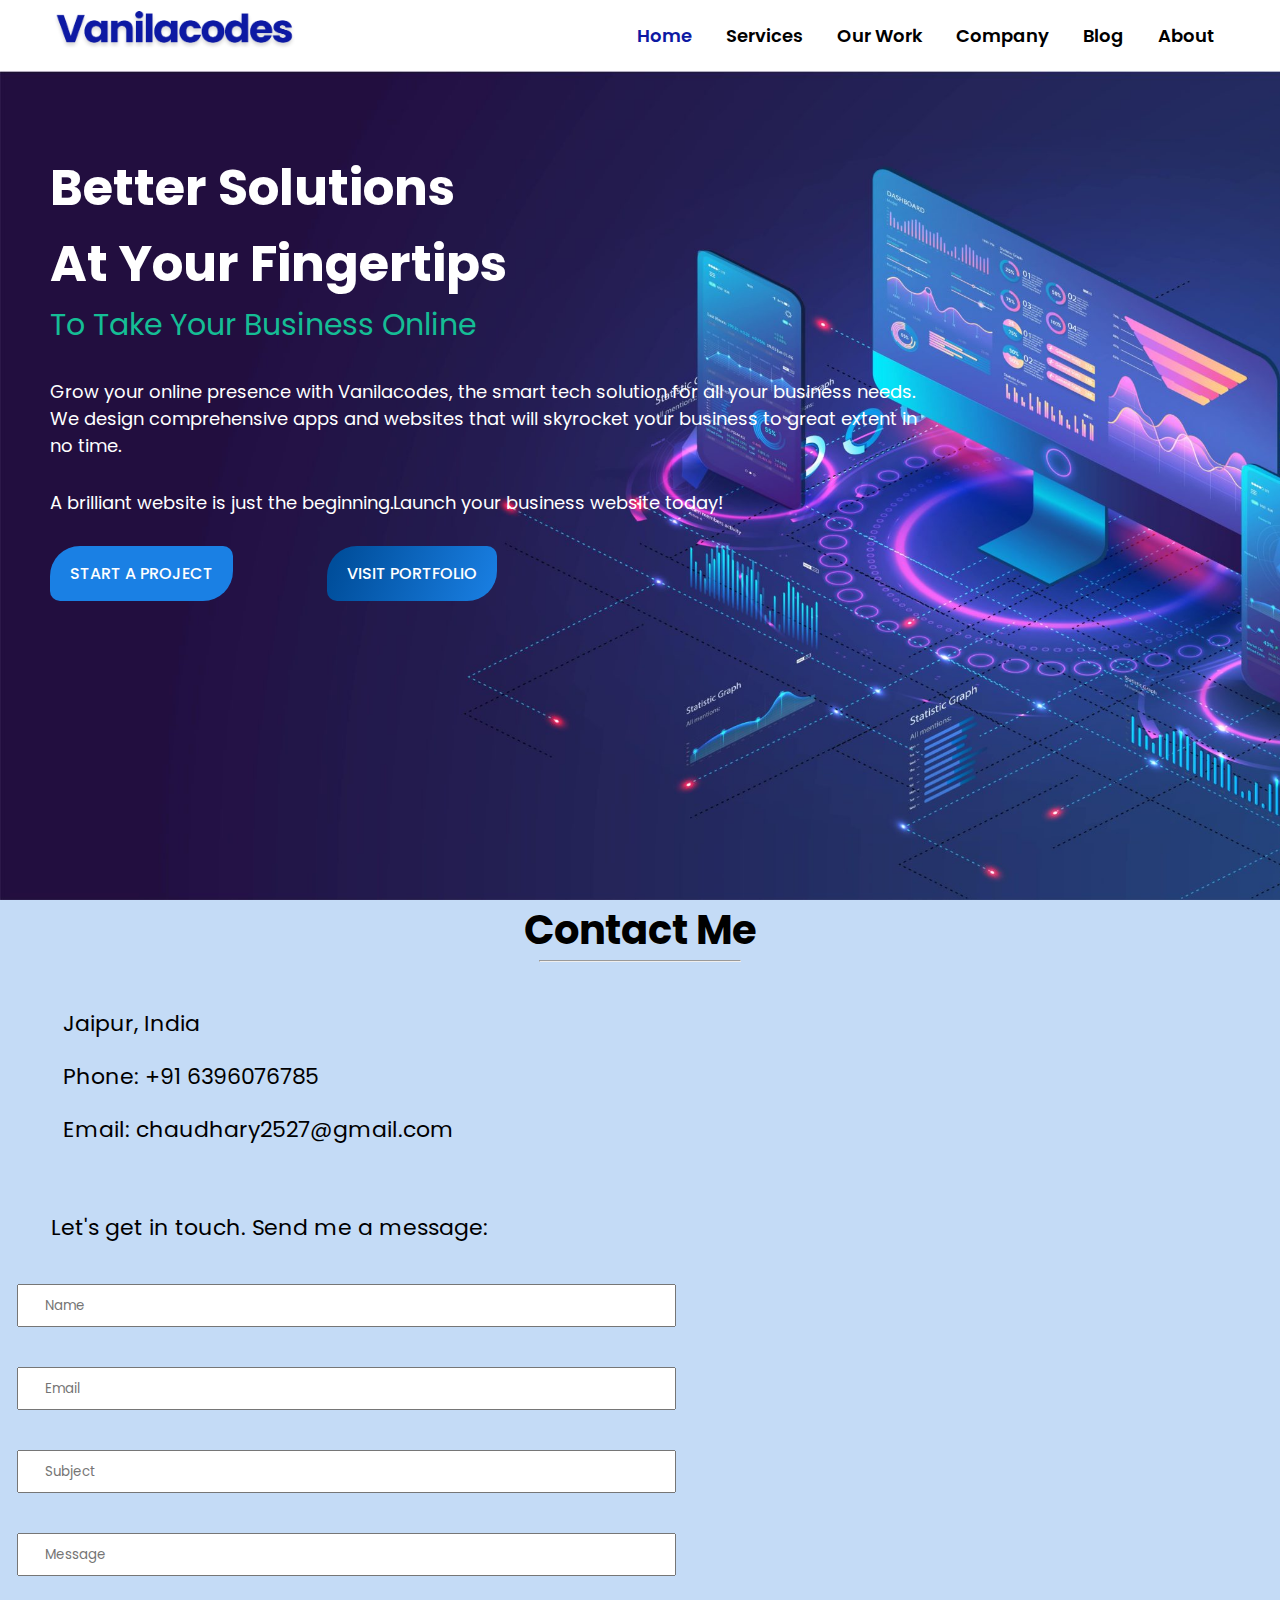
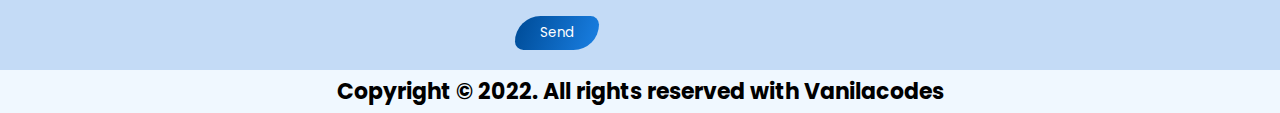
<file: index.html>
<!DOCTYPE html>
<html lang="en">
<head>
    <meta charset="UTF-8">
    <meta http-equiv="X-UA-Compatible" content="IE=edge">
    <meta name="viewport" content="width=device-width, initial-scale=1.0">
    <title>Vanilacodes</title>
    <link rel="stylesheet" href="style.css">
    <link rel="stylesheet" href="https://use.fontawesome.com/releases/v5.15.4/css/all.css" integrity="sha384-DyZ88mC6Up2uqS4h/KRgHuoeGwBcD4Ng9SiP4dIRy0EXTlnuz47vAwmeGwVChigm" crossorigin="anonymous">

</head>
<body>
    <nav>
     <div id="logo">
        <img src="./images/icon.png" alt="" width="250px">
    </div> 
     <div id="nav">
        <ul>
           <li><a href="#" style="color:#0D19A3;">Home</a></li>
           <li><a href="#">Services</a></li>
           <li><a href="#">Our Work</a></li>
           <li><a href="#">Company</a></li>
           <li><a href="#">Blog</a></li>
           <li><a href="#">About</a></li>
        </ul>
   </div>
    </nav>
    <div id="mainBanner">
        <div id="content">
           <h1>Better Solutions<br>
            At Your Fingertips</h1>
            <p id="boldContent">To Take Your Business Online</p>
            <p class="content" >Grow your online presence with Vanilacodes, the smart tech solution for all your business needs.<br> We design comprehensive apps and websites that will skyrocket your business to great extent in<br> no time.</p>
            <p class="content">A brilliant website is just the beginning.Launch your business website today!</p>
            <a href="#contact" id="btn1">START A PROJECT</i></i> </a>
            <a href="portfolio.html" target="_blank" id="btn2">VISIT PORTFOLIO </a>
        </div>
    </div>

      <!-- Contact Section -->
      <div class="w3-padding-64 w3-content w3-text-grey" id="contact">
        <h2 class="w3-text-teal">Contact Me</h2>
        <hr style="width: 200px" class="w3-opacity" />

        <div class="w3-section">
            <p>
                <i class="fa fa-map-marker fa-fw w3-text-white w3-xxlarge w3-margin-right"></i>
                Jaipur, India
            </p>
            <p>
                <i class="fa fa-phone fa-fw w3-text-white w3-xxlarge w3-margin-right"></i>
                Phone: +91 6396076785
            </p>
            <p>
                <i class="fa fa-envelope fa-fw w3-text-white w3-xxlarge w3-margin-right">
                </i>
                Email: chaudhary2527@gmail.com
            </p>
        </div>
        <br />
        <p id="msg" >Let's get in touch. Send me a message:</p>

        <form action="#" target="_blank">
            <p>
                <input class="w3-input w3-padding-16" type="text" placeholder="Name" required name="Name" />
            </p>
            <p>
                <input class="w3-input w3-padding-16" type="text" placeholder="Email" required name="Email" />
            </p>
            <p>
                <input class="w3-input w3-padding-16" type="text" placeholder="Subject" required name="Subject" />
            </p>
            <p>
                <input class="w3-input w3-padding-16" type="text" placeholder="Message" required name="Message" />
            </p>

            <form action="mailto:someone@example.com" method="post" enctype="text/plain"></form>
            <a href="mailto:chaudhary2527@gmail.com"><button type="submit"
                    class="w3-button  w3-right">
                    <i class="fa fa-paper-plane"></i> Send
                </button></a>
        </form>
        <!-- End Contact Section -->
    </div>
    <footer>
        <h4>Copyright © 2022. All rights reserved with Vanilacodes </h4>
    </footer>

    <!-- Footer
    <footer class="w3-content w3-padding-64 w3-text-grey w3-xlarge">

        <a href="https://www.instagram.com/ig.sachin_chaudhary_/" class="fa-fa-facebook">
            <i class="fa fa-instagram w3-hover-opacity"></i></a>
        <a href="#" class="fa-fa-facebook">
            <i class="fa fa-snapchat w3-hover-opacity"></i></a>
        <a href="#" class="fa-fa-facebook">
            <i class="fa fa-pinterest-p w3-hover-opacity"></i></a>
        <a href="https://www.linkedin.com/in/sachin-kumar-8314a9200/" class="fa-fa-facebook">
            <i class="fa fa-linkedin w3-hover-opacity"></i></a>

        <!-- End footer -->
    </footer>
</body>
</html>
</file>
<file: style.css>
@import url('https://fonts.googleapis.com/css2?family=Poppins:ital,wght@0,100;0,200;0,300;0,400;0,500;0,600;0,700;1,900&display=swap');
/* nav CSS */
*
{
  font-family: "poppins";
  margin: 0px;
  padding: 0px;
}

nav
{
    display: flex;
    justify-content: space-between;
    align-items: center;  /*work only if display fiex used*/
    padding: 0px 50px;
    height: 70px;
}
nav ul li
{
    display: inline-block;
    margin: 0px 15px;

   
}
nav ul li a
{
    color: black;
    text-decoration: none;
    font-size: 18px;
    font-weight: 600;
}
/* Banner CSS */
#mainBanner
{
    background-image: url("./images/banner.jpg");
    height: calc(100vh - 70px);
    background-repeat: no-repeat;
    background-size: cover;
}
#mainBanner h1
{
color: white;
font-size: 50px;
}
 #boldContent
{
    color: #15bd95;
    font-size: 30px;
    font-weight: 700px;   
}
#mainBanner .content
{
    color: white;
    font-size: 18px;
    margin-top: 30px;
}
#mainBanner a
{
    color: white;
    font-size: 16px;
   padding: 15px 20px;
   display: inline-block;
   margin-top: 30px;
   font-weight: 500;
   border-radius:  30px 10px;
   text-decoration: none;
}
#btn1
{
    background-color: transparent;
    /* background-image: linear-gradient(
110deg, #594AD9 7%, #8153F0 100%);  */
background-color: #1A80E4;

}
#btn2
{
    background-color: transparent;
    background-image: linear-gradient(
110deg, #004E9B 7%, #1A80E4 100%);
margin-left: 90px;
}
#content
{
    padding:80px 0px 0px 50px;
}
#contact{
    display: flex;
    justify-content: center;
    align-items: center;
    flex-direction: column;
    /* margin-top: 20px; */
    background-color: #C4DBF6;
}
.w3-section{
    /* display: inline; */
    margin-left: -763px;
    font-size: 26px;
    margin-top: 25px;
}
#contact .w3-text-teal{
    font-size: 40px;


}
#contact p{

/* display: block; */
margin: 20px;
font-size: 22px;

}
#contact #msg{
    margin-left: -722px;
}
form{
    display: flex;
    flex-direction: column;
}

form  input{
    padding: 10px 372px 9px 26px;
    margin-left: -587px;

}
.w3-button{
    padding: 7px 25px;
    background-color: transparent;
    background-image: linear-gradient(
110deg, #004E9B 7%, #1A80E4 100%);
margin-left: 90px;
    color: white;
    margin: 20px;
    border-radius: 30px 10px;
    border: none;
    margin-left: -125px;

}
footer{
    text-align: center;
    background-color: aliceblue;
    padding: 5px;
    font-size: 22px;
}
</file>
